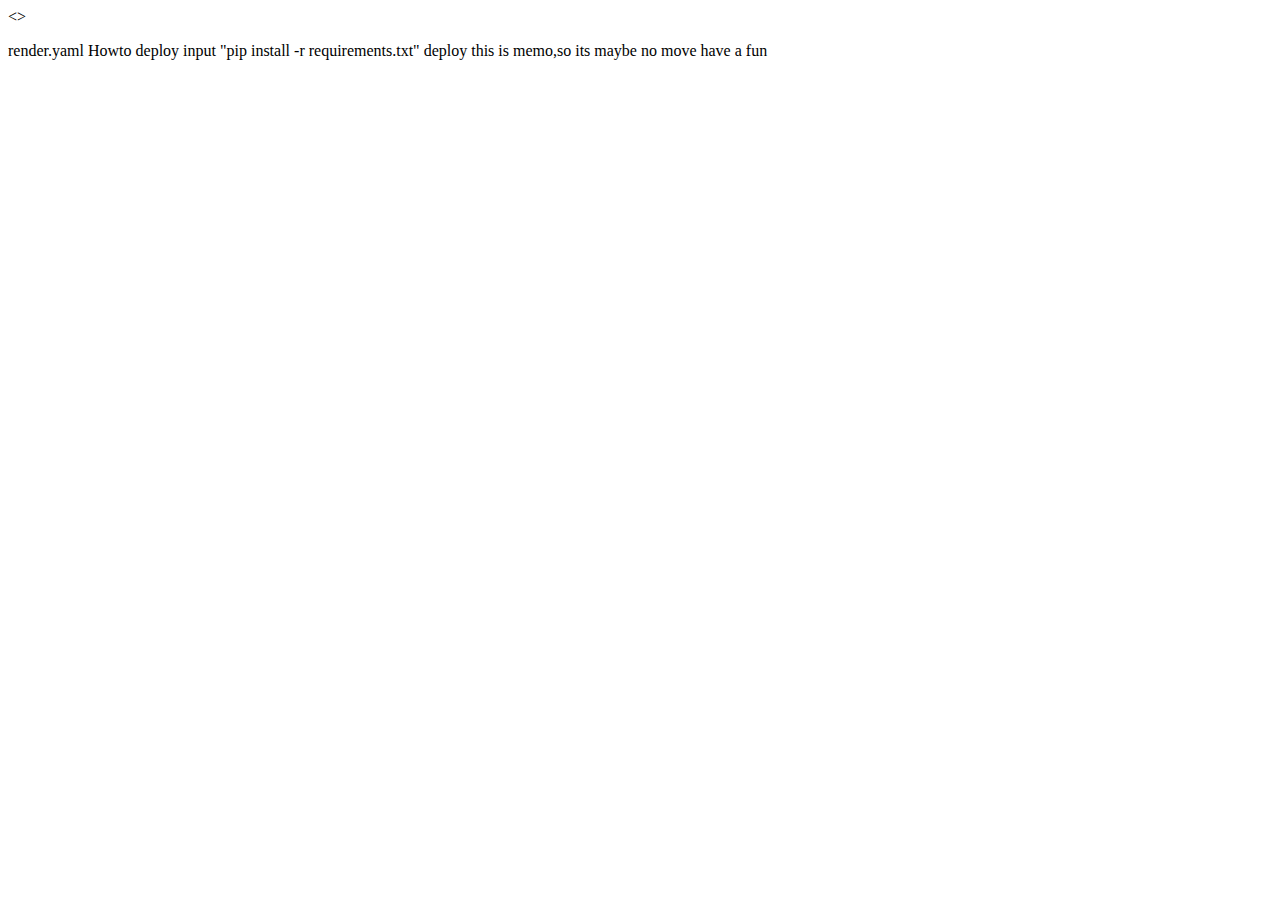
<file: blog/index.html>
<!DOCTYPE html>
<>
<head>
    <meta charset="UTF-8">
    <title>英単語レベル</title>
</head>
<body>
<p>
    render.yaml
    Howto deploy 
    input
    "pip install -r requirements.txt"
    deploy

    this is memo,so its maybe no move
    have a fun
</p>
</body>
</html>
</file>
